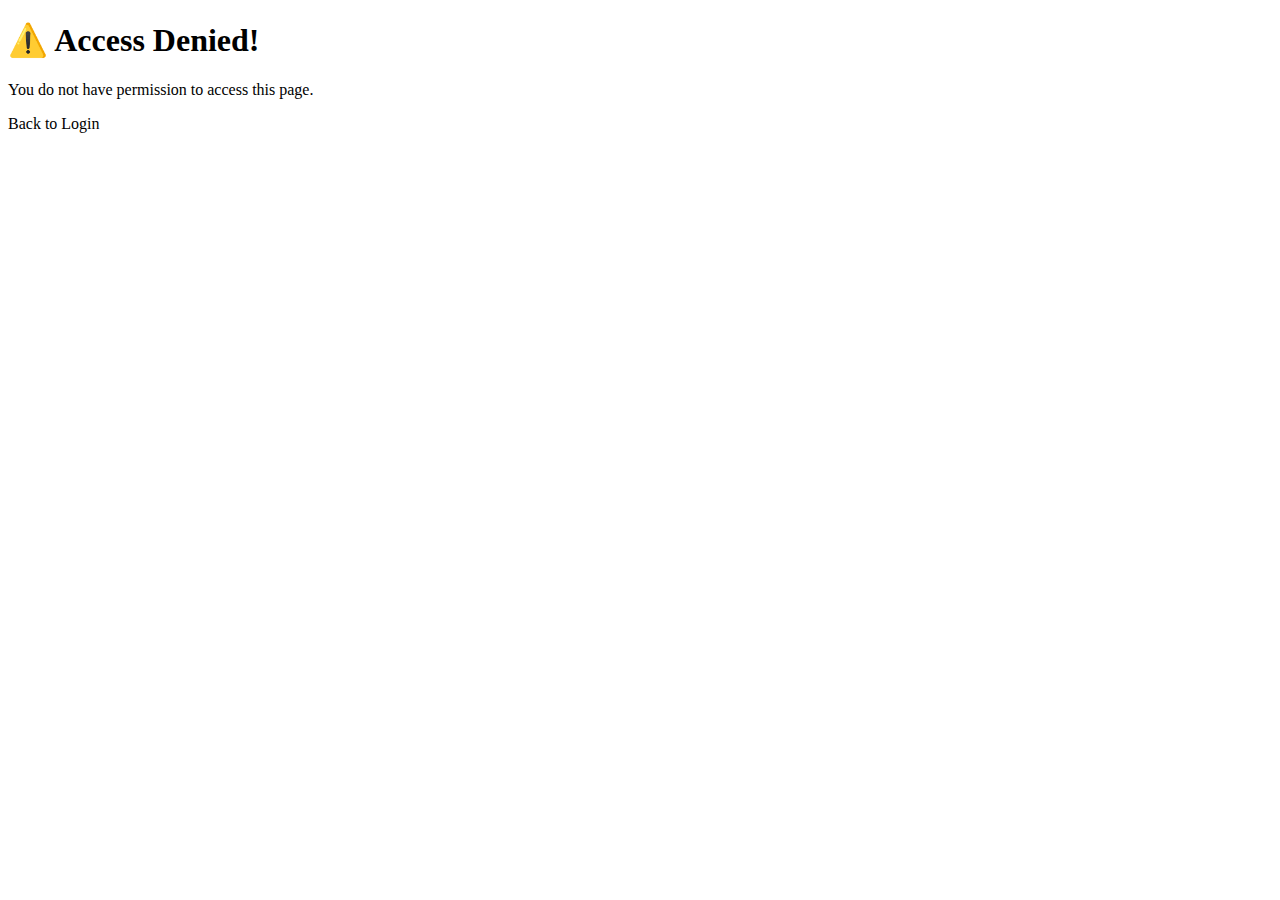
<file: src/main/resources/templates/access-denied.html>
<!DOCTYPE html>
<html lang="en">
  <head th:include="~{header :: headfragment (pageTitle = 'Access Denied')}"></head>
  <body>
    <section class="container-box">
      <h1>⚠️ Access Denied!</h1>
      <p>You do not have permission to access this page.</p>
      <a th:href="@{/login}">Back to Login</a>
    </section>
  </body>
</html>
</file>
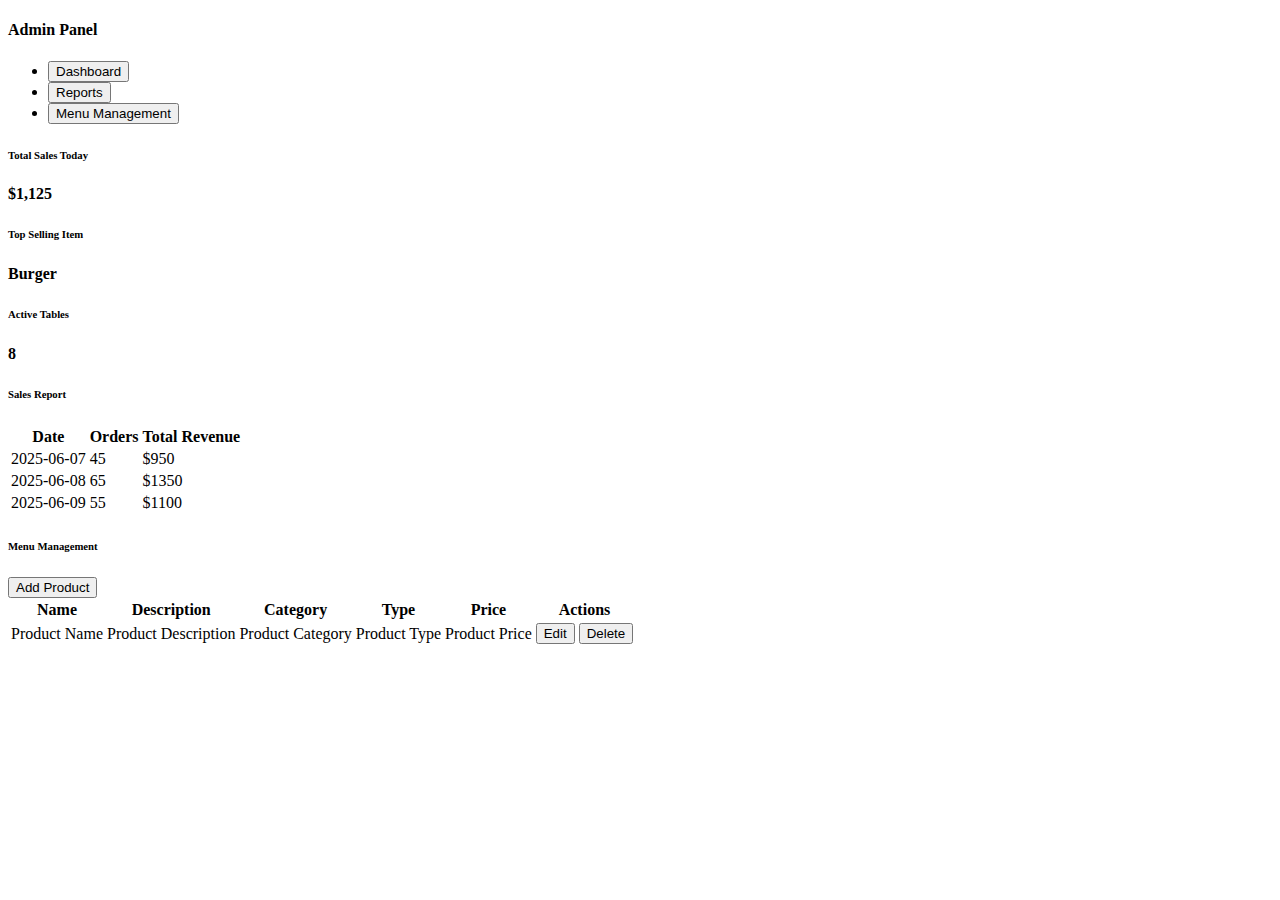
<file: src/main/resources/templates/admin.html>
<!DOCTYPE html>
<html lang="en">
  <head th:include="~{header :: headfragment (pageTitle = 'Admin')}"></head>
  <body class="p-3">
    <div class="container my-4">
      <h4 class="mb-4 text-center text-md-start">Admin Panel</h4>
      <ul class="nav nav-tabs mb-3 justify-content-center justify-content-md-start" id="adminTab" role="tablist">
        <li class="nav-item" role="presentation">
          <button class="nav-link active" id="dashboard-tab" data-bs-toggle="tab" data-bs-target="#dashboard" type="button" role="tab" aria-controls="dashboard" aria-selected="true">Dashboard</button>
        </li>
        <li class="nav-item" role="presentation">
          <button class="nav-link" id="reports-tab" data-bs-toggle="tab" data-bs-target="#reports" type="button" role="tab" aria-controls="reports" aria-selected="false">Reports</button>
        </li>
        <li class="nav-item" role="presentation">
          <button class="nav-link" id="menu-tab" data-bs-toggle="tab" data-bs-target="#menu" type="button" role="tab" aria-controls="menu" aria-selected="false">Menu Management</button>
        </li>
      </ul>

      <div class="tab-content" id="adminTabContent">
        <div class="tab-pane fade show active" id="dashboard" role="tabpanel" aria-labelledby="dashboard-tab">
          <div class="row g-3">
            <div class="col-12 col-md-4">
              <div class="card p-3 text-center">
                <h6>Total Sales Today</h6>
                <h4>$1,125</h4>
              </div>
            </div>
            <div class="col-12 col-md-4">
              <div class="card p-3 text-center">
                <h6>Top Selling Item</h6>
                <h4>Burger</h4>
              </div>
            </div>
            <div class="col-12 col-md-4">
              <div class="card p-3 text-center">
                <h6>Active Tables</h6>
                <h4>8</h4>
              </div>
            </div>
          </div>
        </div>

        <div class="tab-pane fade" id="reports" role="tabpanel" aria-labelledby="reports-tab">
          <div class="card p-3">
            <h6>Sales Report</h6>
            <div class="table-responsive">
              <table class="table table-dark table-striped mt-3 mb-0">
                <thead>
                  <tr>
                    <th>Date</th>
                    <th>Orders</th>
                    <th>Total Revenue</th>
                  </tr>
                </thead>
                <tbody>
                  <tr>
                    <td>2025-06-07</td>
                    <td>45</td>
                    <td>$950</td>
                  </tr>
                  <tr>
                    <td>2025-06-08</td>
                    <td>65</td>
                    <td>$1350</td>
                  </tr>
                  <tr>
                    <td>2025-06-09</td>
                    <td>55</td>
                    <td>$1100</td>
                  </tr>
                </tbody>
              </table>
            </div>
          </div>
        </div>

        <div class="tab-pane fade" id="menu" role="tabpanel" aria-labelledby="menu-tab">
          <div class="card p-3">
            <div class="d-flex flex-column flex-md-row justify-content-between align-items-center mb-3 gap-2">
              <h6 class="mb-0">Menu Management</h6>
              <button type="button" class="btn btn-sm btn-primary" data-bs-toggle="modal" data-bs-target="#addProductModal">Add Product</button>
            </div>
            <div class="table-responsive">
              <table class="table table-dark table-bordered mb-0" id="productTable">
                <thead>
                  <tr>
                    <th>Name</th>
                    <th>Description</th>
                    <th>Category</th>
                    <th>Type</th>
                    <th>Price</th>
                    <th>Actions</th>
                  </tr>
                </thead>
                <tbody>
                  <tr th:each="product : ${products}">
                    <td th:text="${product.name}">Product Name</td>
                    <td th:text="${product.description}">Product Description</td>
                    <td th:text="${product.category}">Product Category</td>
                    <td th:text="${product.type}">Product Type</td>
                    <td th:text="${product.price}">Product Price</td>
                    <td class="text-nowrap">
                      <button class="btn btn-sm btn-primary me-1 mb-1 mb-md-0" th:attr="data-id=${product.id}" th:onclick="'editProduct(this.dataset.id)'">Edit</button>
                      <button class="btn btn-sm btn-danger" th:attr="data-id=${product.id}" th:onclick="'deleteProduct(this.dataset.id)'">Delete</button>
                    </td>
                  </tr>
                </tbody>
              </table>
            </div>
          </div>
        </div>
      </div>
    </div>
    <!-- MODAL-->
    <th:block th:replace="~{modal :: modalfragment(
      modalId='addProductModal', 
      modalTitle='Add Product',
      modalBody=~{add-product :: addProductForm},
      modalFooter=~{empty :: empty})}"></th:block>
    <th:block th:replace="~{modal :: modalfragment(
      modalId='editProductModal', 
      modalTitle='Update Product',
      modalBody=~{edit-product :: editProductForm},
      modalFooter=~{empty :: empty})}"></th:block>
  </body>
  <div th:replace="~{footer :: scriptfragment}"></div>
</html>
</file>
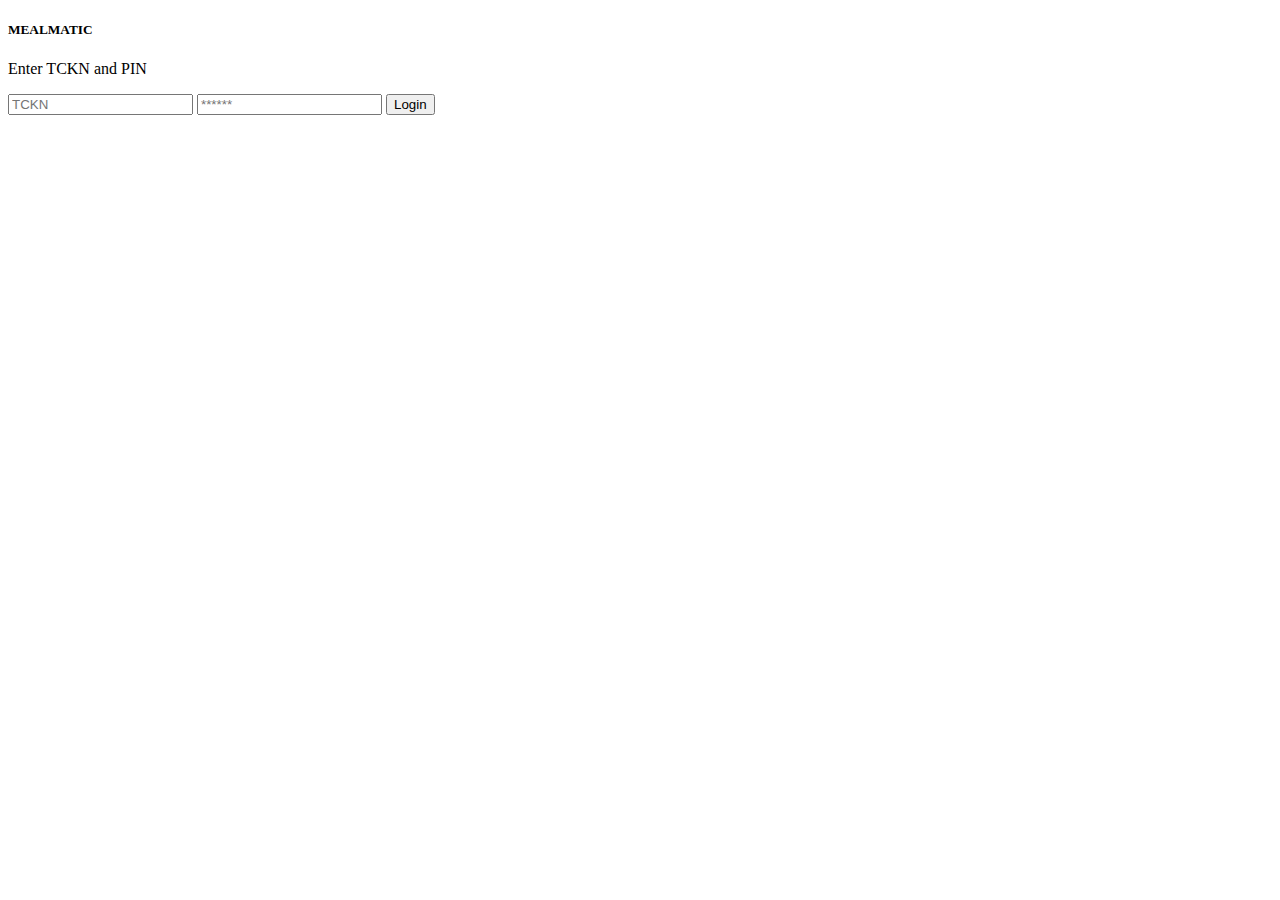
<file: src/main/resources/templates/login.html>
<!DOCTYPE html>
<html lang="en">
  <head th:insert="~{header :: headfragment (pageTitle = 'Login')}"></head>
  <body>
    <section class="login-box text-center">
      <h5 class="mb-3">MEALMATIC</h5>
      <p class="mb-2">Enter TCKN and PIN</p>
      <form th:action="@{/login}" method="post" id="loginForm">
        <input type="text" pattern="\d{11}" maxlength="11" name="tckn" class="form-control pin-input mb-3" placeholder="TCKN"/>
        <input type="password" name="pass" maxlength="6" class="form-control pin-input mb-3" placeholder="******"/>
        <input class="btn btn-login w-100" type="button" value="Login" onclick="submitLoginForm()"/>
      </form>
    </section>
    <!-- MODAL-->
    <!--<th:block th:replace="~{modal :: modalfragment(modalId='loginErrorModal', modalTitle='Error')}">
      <th:block th:fragment="modalBody" th:replace="login-modal-body :: loginModalBody"></th:block>
      <th:block th:fragment="modalFooter"></th:block>
    </th:block>-->
    <th:block th:replace="~{modal :: modalfragment(
      modalId='loginErrorModal', 
      modalTitle='Error',
      modalBody=~{login-modal-body :: loginModalBody},
      modalFooter=~{empty :: empty})}"></th:block>

    <div th:replace="~{footer :: scriptfragment}"></div>
  </body>
</html>
</file>
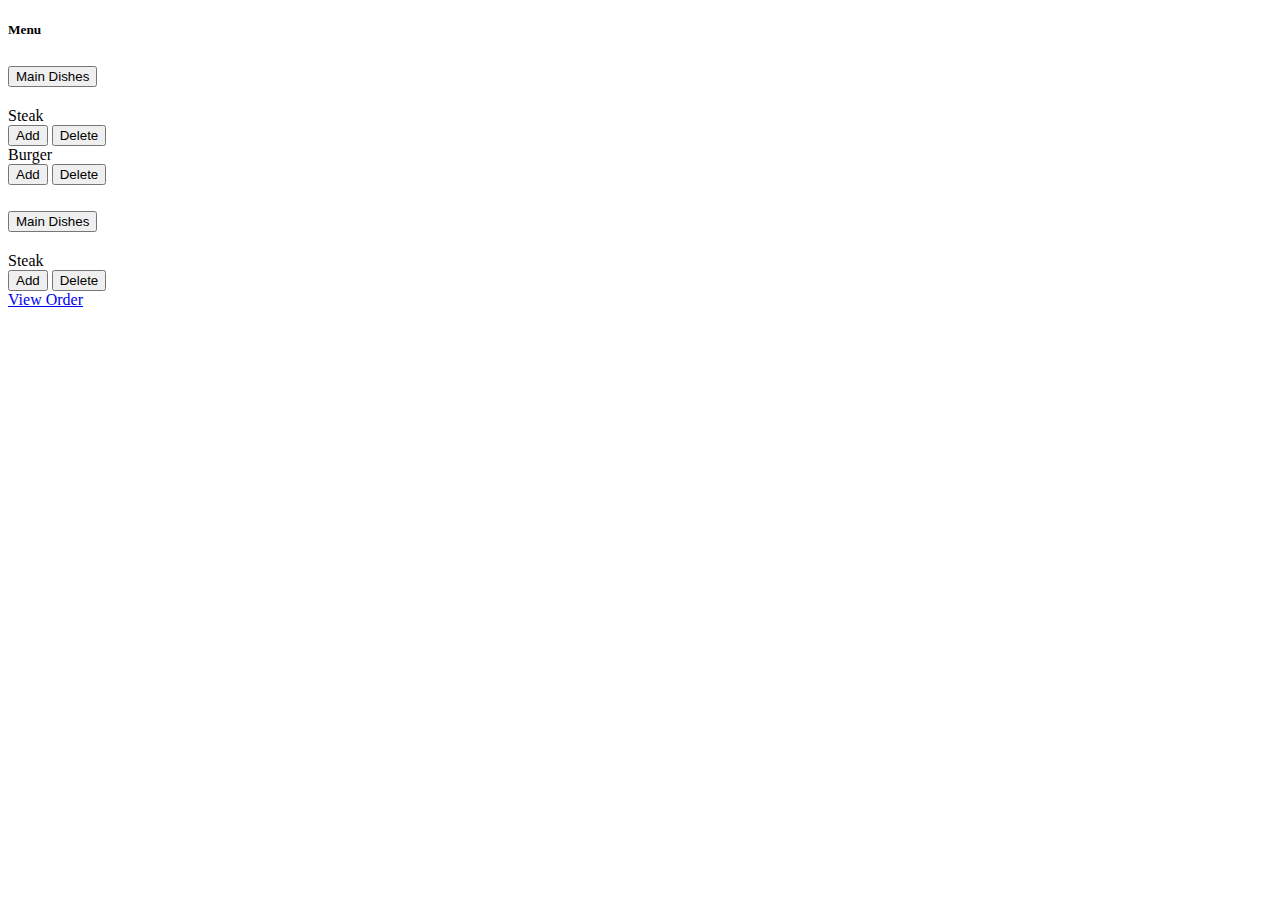
<file: src/main/resources/templates/menu.html>
<!DOCTYPE html>
<html lang="en">
    <head th:include="~{header :: headfragment (pageTitle = 'Menu')}"></head>
    <body class="p-3">
        <section class="container-box">
            <h5 class="mb-3">Menu</h5>
            <div class="accordion mb-3" id="menuAccordion">
                <div class="accordion-item">
                    <h2 class="accordion-header">
                        <button class="accordion-button" type="button" data-bs-toggle="collapse" data-bs-target="#collapseMain">
                            Main Dishes
                        </button>
                    </h2>
                    <div id="collapseMain" class="accordion-collapse collapse show" data-bs-parent="#menuAccordion">
                        <div class="accordion-body">
                            <div class="menu-item d-flex justify-content-between align-items-center" id="item-steak">
                                <div>
                                    <span>Steak</span>
                                    <div class="added-info" id="steakInfo"></div>
                                </div>
                                <div>
                                    <button class="btn btn-add me-1" onclick="openModal('Steak')">Add</button>
                                    <button class="btn btn-del" onclick="removeItem('Steak')">Delete</button>
                                </div>
                            </div>
                            <div class="menu-item d-flex justify-content-between align-items-center" id="item-burger">
                                <div>
                                    <span>Burger</span>
                                    <div class="added-info" id="burgerInfo"></div>
                                </div>
                                <div>
                                    <button class="btn btn-add me-1" onclick="openModal('Burger')">Add</button>
                                    <button class="btn btn-del" onclick="removeItem('Burger')">Delete</button>
                                </div>
                            </div>
                        </div>
                    </div>
                </div>
                <div class="accordion-item">
                    <h2 class="accordion-header">
                        <button class="accordion-button" type="button" data-bs-toggle="collapse" data-bs-target="#collapseDrinks">
                            Main Dishes
                        </button>
                    </h2>
                    <div id="collapseDrinks" class="accordion-collapse collapse" data-bs-parent="#menuAccordion">
                        <div class="accordion-body">
                            <div class="menu-item d-flex justify-content-between align-items-center" id="item-cocktail">
                                <div>
                                    <span>Steak</span>
                                    <div class="added-info" id="cocktailInfo"></div>
                                </div>
                                <div>
                                    <button class="btn btn-add me-1" onclick="openModal('Steak')">Add</button>
                                    <button class="btn btn-del" onclick="removeItem('Steak')">Delete</button>
                                </div>
                            </div>
                        </div>
                    </div>
                </div>
            </div>
            <a href="/summary" class="btn btn-order w-100 mt-3">View Order</a>
        </section>
        <!-- MODAL-->
        <th:block th:replace="~{modal :: modalfragment(modalId='addItemModal', modalTitle='Add Item')}">
            <th:block th:fragment="modalBody" th:replace="add-item-basket :: addItemBasket"></th:block>
            <th:block th:fragment="modalFooter" th:replace="add-item-basket :: addItemBasketFooter"></th:block>
        </th:block>
        <th:block th:replace="~{modal :: modalfragment(
            modalId='addItemModal', 
            modalTitle='Add Item',
            modalBody=~{add-item-basket :: addItemBasket},
            modalFooter=~{add-item-basket :: addItemBasketFooter})}"></th:block>
        <div th:replace="~{footer :: scriptfragment}"></div>
    </body>
</html>
</file>
